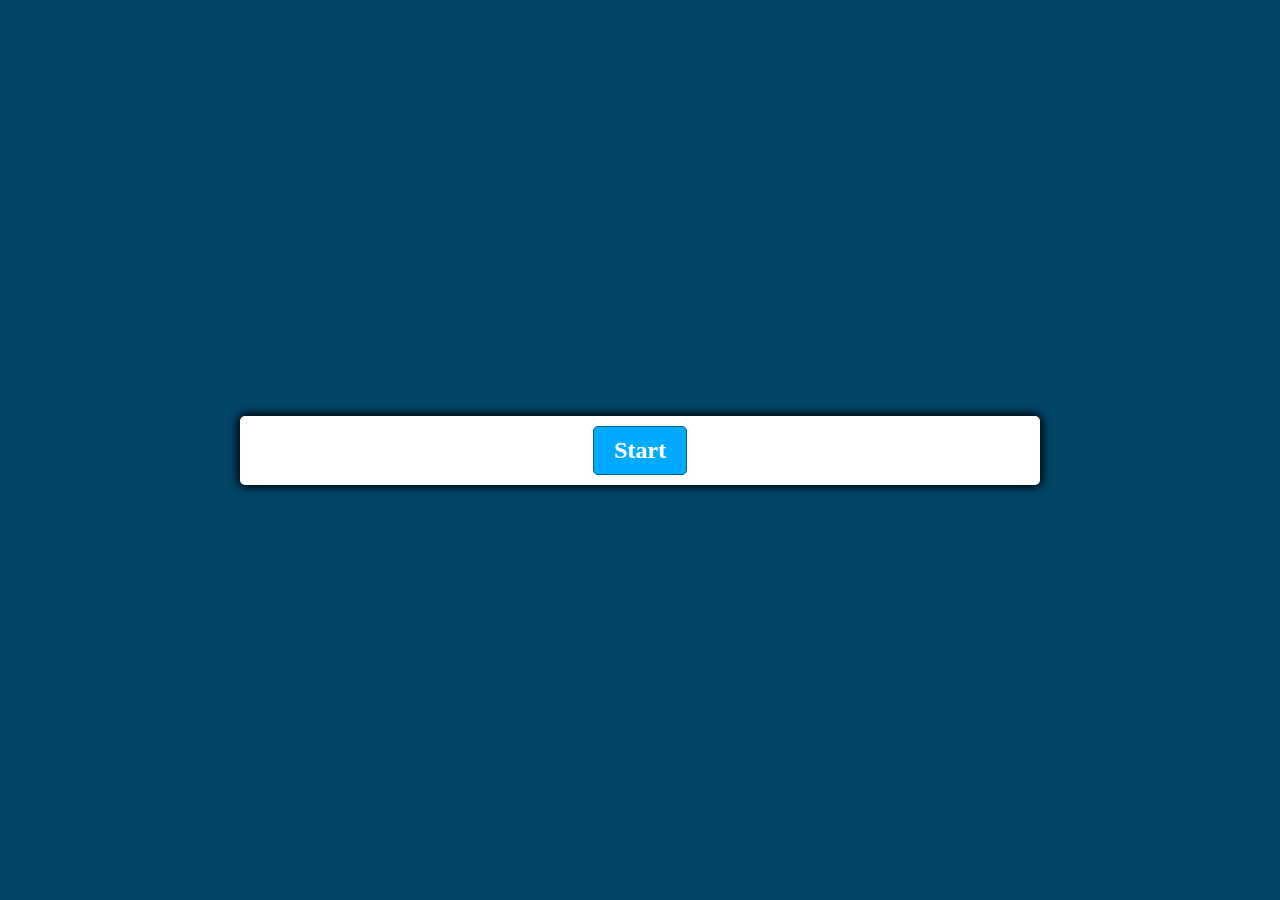
<file: Quiz App/index.html>
<!DOCTYPE html>
<html lang="en">
<head>
  <meta charset="UTF-8">
  <meta name="viewport" content="width=device-width, initial-scale=1.0">
  <meta http-equiv="X-UA-Compatible" content="ie=edge">
  <link href="styles.css" rel="stylesheet">
  <script defer src="script.js"></script>
  <title>Personal Quiz App</title>
</head>
<body>
  <div class="container">
    <div id="question-container" class="hide">
      <div id="question">Question</div>
      <div id="answer-buttons" class="btn-grid">
        <button class="btn">Answer 1</button>
        <button class="btn">Answer 2</button>
        <button class="btn">Answer 3</button>
        <button class="btn">Answer 4</button>
      </div>
    </div>
    <div class="controls">
      <button id="start-btn" class="start-btn btn">Start</button>
      <button id="next-btn" class="next-btn btn hide">Next</button>
    </div>
  </div>
</body>
</html>
</file>
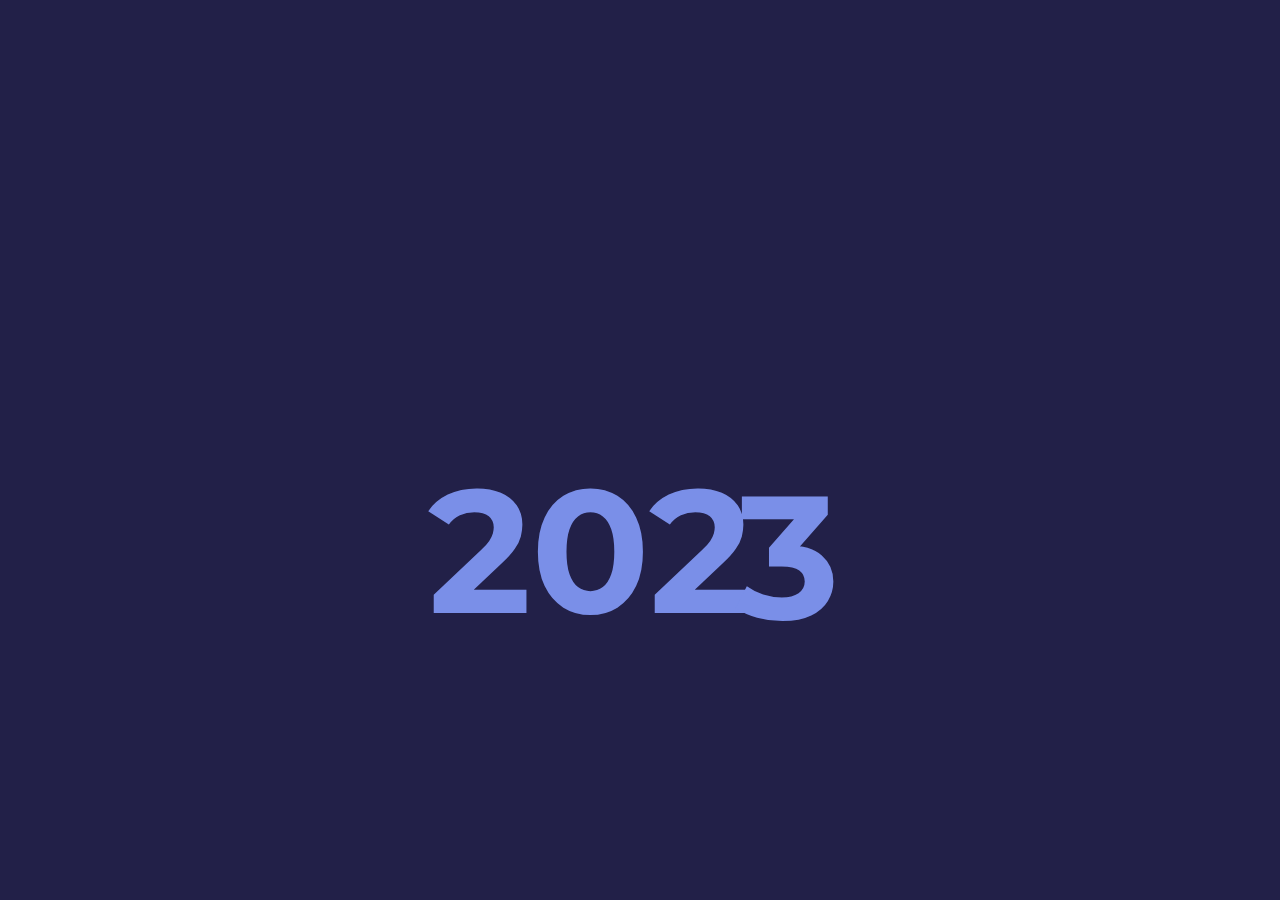
<file: new year project/new year project/index.html>
<!DOCTYPE html>
<html lang="en">
<head>
    <meta charset="UTF-8">
    <meta http-equiv="X-UA-Compatible" content="IE=edge">
    <meta name="viewport" content="width=device-width, initial-scale=1.0">
    <title>Happy New Year 2023</title>
    <link rel="stylesheet" href="style.css">
</head>
<body>
    <div class="feliz">Happy new year</div>
<div class="ano_novo">
  <span>202</span>
  <span class="seis">3</span>
  <span class="sete">4</span>
  <div class="balao"></div>
</div>
<div class="fogos">
  <div class="f1">
    <span><i></i></span>
    <span><i></i></span>
    <span><i></i></span>
  </div>
  <div class="f2">
    <span><i></i></span>
    <span><i></i></span>
    <span><i></i></span>
  </div>
  <div class="f3">
    <span><i></i></span>
    <span><i></i></span>
    <span><i></i></span>
  </div>
  <div class="f4">
    <span><i></i></span>
    <span><i></i></span>
    <span><i></i></span>
  </div>
</div>
</body>
</html>
</file>
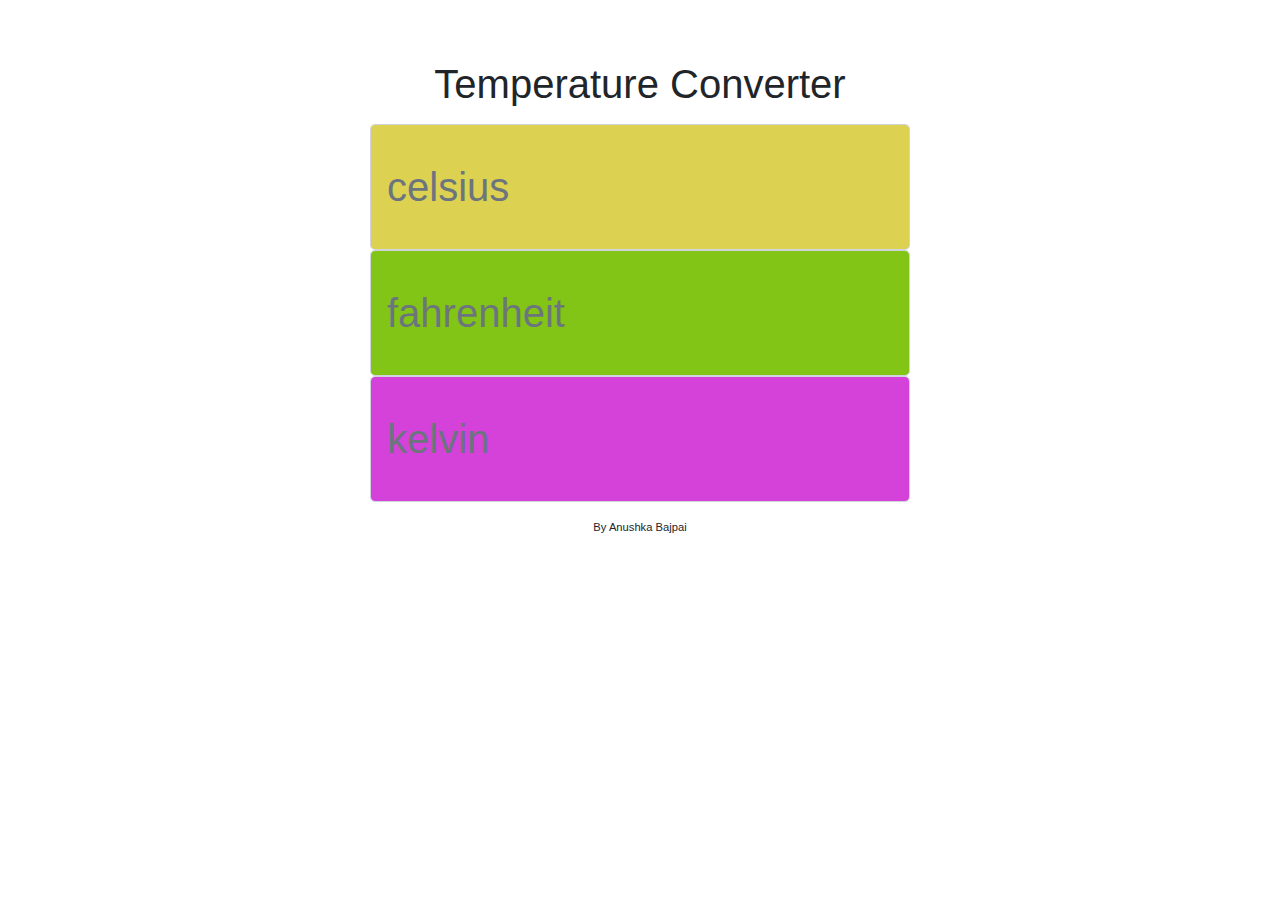
<file: temperature converter/temperature-converter-js/index.html>
<!DOCTYPE html>
<html lang="en">
<head>
  <meta charset="UTF-8">
  <meta name="viewport" content="width=device-width, initial-scale=1.0">
  <meta http-equiv="X-UA-Compatible" content="ie=edge">

  <link rel="stylesheet" href="https://maxcdn.bootstrapcdn.com/bootstrap/4.0.0/css/bootstrap.min.css" integrity="sha384-Gn5384xqQ1aoWXA+058RXPxPg6fy4IWvTNh0E263XmFcJlSAwiGgFAW/dAiS6JXm" crossorigin="anonymous">
  <link rel="stylesheet" href="style.css">

  <title>Temperature Converter</title>

</head>
<body>

  <div class="container">
    <div class="row justify-content-md-center">
      <div class="col-md-6 text-center">
        <h1>Temperature Converter</h1>

        <div id="celsius">
          <input type="number" class="form-control form-control-lg form-padding" id="input-celsius" placeholder="celsius">

        </div>

        <div id="fahrenheit">
          <input type="number" class="form-control form-control-lg form-padding" id="input-fahrenheit" placeholder="fahrenheit">

        </div>

        <div id="kelvin">
          <input type="number" class="form-control form-control-lg form-padding" id="input-kelvin" placeholder="kelvin">

        </div>

      </div>

    </div>
    <footer>
          <p>By Anushka Bajpai</p>
          <!-- <p><a href="https://github.com/itsellej" target="_blank"><img class="icons" src="https://res.cloudinary.com/itsellej/image/upload/v1533400136/rock-paper-scissors/github-icon.png" alt="Github icon"></a>
            <a href="https://codepen.io/itsellej/" target="_blank"><img class="icons" src="https://res.cloudinary.com/itsellej/image/upload/v1533400135/rock-paper-scissors/codepen-icon.png" alt="Codepen icon"></a></p>
          <p><em>Credit - icons from <a href="https://pngtree.com/">pngtree</a></em></p>
        </footer> -->

  </div>

  <script src="main.js" charset="utf-8"></script>
</body>
</html>
</file>
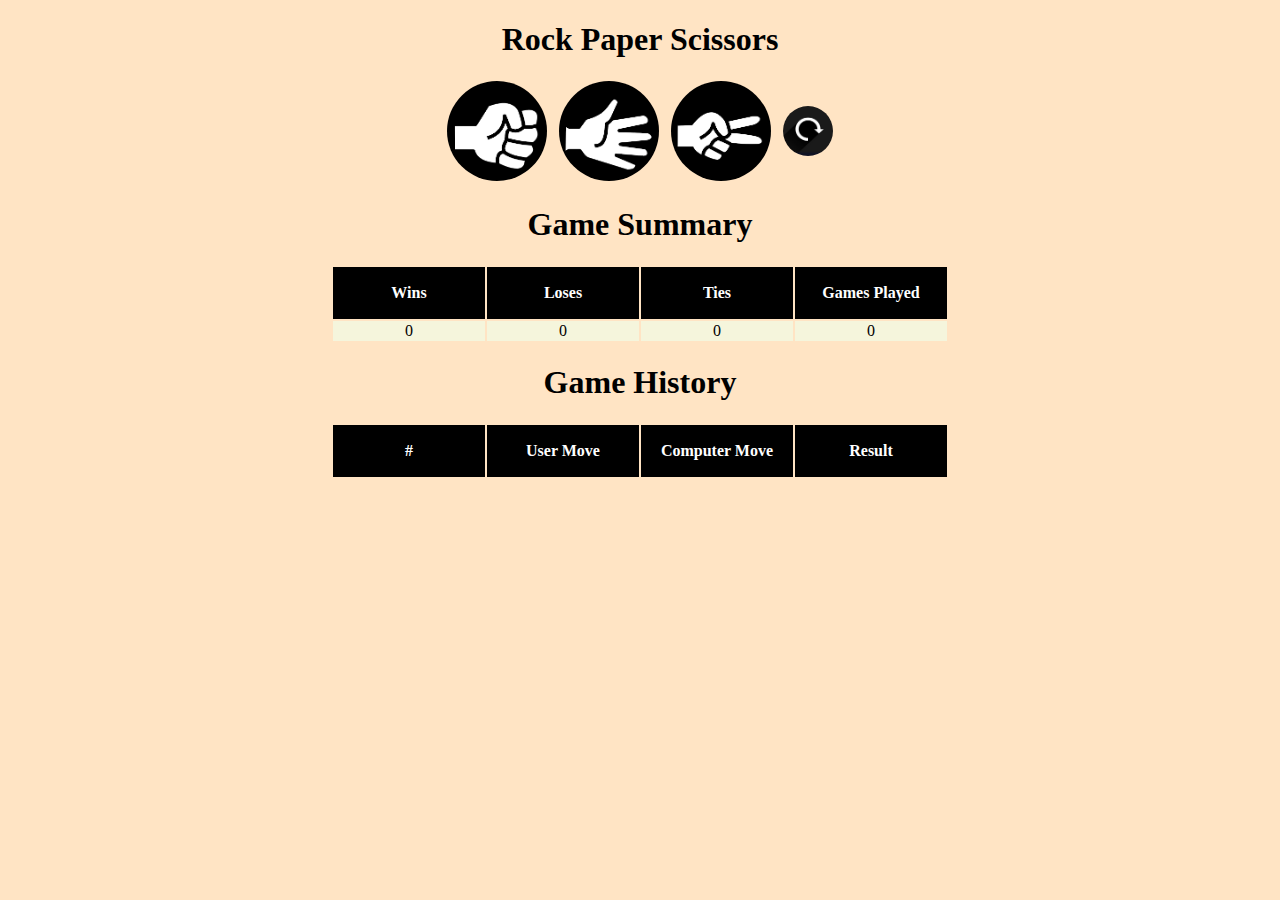
<file: rps-game/index1.html>
<!DOCTYPE html>
<html lang="en">
<head>
    <meta charset="UTF-8">
    <meta name="viewport" content="width=device-width, initial-scale=1.0">
    <title> RPS Game</title>
    <link rel="stylesheet" href="resources\images\style.css">
    <link rel="icon" href="resources\images\favicon.ico">

</head>
<body>
    <h1> Rock Paper Scissors</h1>
    <div id="buttons-container">
        <button onclick="captureUserMove('Rock'); generateComputerMove();evaluateMoves(); updateGameScores();renderGameSummary();renderGameHistory();"><img src="resources\images\rock.png"></button>
        <button onclick="captureUserMove('Paper'); generateComputerMove(); evaluateMoves();updateGameScores(); renderGameSummary();renderGameHistory();"><img src="resources\images\paper.png"></button>
        <button onclick="captureUserMove('Scissors'); generateComputerMove();evaluateMoves(); updateGameScores();renderGameSummary();renderGameHistory(); "><img src="resources\images\scissors.png"></button>
        <button onclick="resetScore();renderGameSummary();renderGameHistory();"><img id="reset" src="resources\images\reset.jpg" alt=""> </button>
    </div>
    <div id="summary-container">
        <h1>Game Summary</h1>
        
        <table >
            <tr>
                <th>Wins</th>
                <th>Loses</th>
                <th>Ties</th>
                <th>Games Played</th>
            </tr>
            <tr>
                <td id="wins">0</td>
                <td id="looses">0</td>
                <td id="ties">0</td>
                <td id="gamePlayed">0</td>
            </tr>
        </table>
    </div>
    <h1>Game History</h1>
    <div class="table2">
    <table id="gameHistroy">
        <tr>
            <th>#</th>
            <th>User Move</th>
            <th>Computer Move</th>
            <th>Result</th>
            
        </tr>
    </table>
</div>
    <script  src="resources\images\script.js"></script>
    
   
</body>
</html>
</file>
<file: Quiz App/styles.css>
*, *::before, *::after {
    box-sizing: border-box;
    font-family: Gotham Rounded;
  }
  
  :root {
    --hue-neutral: 200;
    --hue-wrong: 0;
    --hue-correct: 145;
  }
  
  body {
    --hue: var(--hue-neutral);
    padding: 0;
    margin: 0;
    display: flex;
    width: 100vw;
    height: 100vh;
    justify-content: center;
    align-items: center;
    background-color: hsl(var(--hue), 100%, 20%);
  }
  
  body.correct {
    --hue: var(--hue-correct);
  }
  
  body.wrong {
    --hue: var(--hue-wrong);
  }
  
  .container {
    width: 800px;
    max-width: 80%;
    background-color: white;
    border-radius: 5px;
    padding: 10px;
    box-shadow: 0 0 10px 2px;
  }
  
  .btn-grid {
    display: grid;
    grid-template-columns: repeat(2, auto);
    gap: 10px;
    margin: 20px 0;
  }
  
  .btn {
    --hue: var(--hue-neutral);
    border: 1px solid hsl(var(--hue), 100%, 30%);
    background-color: hsl(var(--hue), 100%, 50%);
    border-radius: 5px;
    padding: 5px 10px;
    color: white;
    outline: none;
  }
  
  .btn:hover {
    border-color: black;
  }
  
  .btn.correct {
    --hue: var(--hue-correct);
    color: black;
  }
  
  .btn.wrong {
    --hue: var(--hue-wrong);
  }
  
  .start-btn, .next-btn {
    font-size: 1.5rem;
    font-weight: bold;
    padding: 10px 20px;
  }
  
  .controls {
    display: flex;
    justify-content: center;
    align-items: center;
  }
  
  .hide {
    display: none;
  }
</file>
<file: new year project/new year project/style.css>
@import url('https://fonts.googleapis.com/css?family=Montserrat:700|Pacifico');

*, *:after, *:before{
  box-sizing:border-box;
  margin:0;
  padding:0;
  -webkit-transition: all 100ms ease-in;
  transition: all 100ms ease-in;
}
html{
	background: #222048;
}
.feliz{
  width: 100%;
  font-family: 'Pacifico', cursive;
  font-size: 100px;
  font-weight: 700;
  color: #f48fb1;
  text-align: center;
  position: absolute;
  top: 50%;
  opacity: 0;
  animation: vem_feliz 2s ease-in-out 7s forwards;
}
.ano_novo{
  position: absolute;
  top: 0;
  left: 0;
  width: 100%;
  height: 100%;
  display: flex;
  flex-direction: row;
  justify-content: center;
  align-items: center;
  overflow: hidden;
  padding: 200px 100px 0px 0px;
}
.ano_novo>span{
  font-family: 'Montserrat', sans-serif;
  font-size: 175px;
  font-weight: 700;
  color: #7a8fe8;
}
span.seis{
  position: absolute;
  top: 50%;
  right: 50%;
  margin-right: -200px;
  animation: vai_2016 5s ease-in-out 5s forwards;
}
span.sete{
  position: absolute;
  right: 0%;
  margin-right: -200px;
  animation: vem_2017 6s ease-in-out forwards;
}
span.sete:before{
  content: '';
  width: 0px;
  height: 6px;
  display: block;
  border-radius: 3px;
  background: #7a8fe8;
  transform: rotate(0deg);
  transform-origin: left top;
  position: absolute;
  top: 55px;
  left: 10px;
  z-index: -1;
  animation: entrega_balao 1s ease-in-out 4s;
}
.balao{
  width: 100px;
  height: 100px;
  display: block;
  background: #c78bef;
  border-radius: 50%;
  position: absolute;
  top: 50%;
  margin-top: -165px;
  right: 0%;
  margin-right: -200px;
  animation: vem_e_vai_balao 10s ease-in-out forwards;
}
.balao:before{
  content: '';
  width: 0;
  height: 0;
  border-style: solid;
  border-width: 0 10px 20px 10px;
  border-color: transparent transparent #b19b32 transparent;
  position: absolute;
  left: 50%;
  margin-left: -10px;
  bottom: -10px;
  z-index: -1;
}
.balao:after{
  content: '';
  width: 4px;
  height: 100px;
  display: block;
  background: #fff;
  border-radius: 0px 0px 3px 3px;
  position: absolute;
  left: 50%;
  margin-left: -2px;
  bottom: -110px;
}
.fogos{
  width: 100%;
  height: 100%;
  display: block;
  position: absolute;
  top: 0;
  left: 0;
  overflow: hidden;
}
.fogos>div{
  border: 2px solid #fff;
  position: absolute;
  opacity: 0;
  animation: solta_fogos 1.5s ease-in-out 8s forwards;
}
.fogos>div.f1{
  left: 20%;
  top: 40%;
}
.fogos>div.f2{
  left: 15%;
  top: 70%;
}
.fogos>div.f3{
  right: 20%;
  top: 40%;
}
.fogos>div.f4{
  right: 15%;
  top: 70%;
}
.fogos>div span{
  width: 6px;
  height: 6px;
  display: block;
  position: absolute;
  top: 0;
  left: 0;
  opacity: 0;
  animation: estoura_fogos 0.5s ease-in-out 9s forwards;
}
.fogos>div span:nth-child(1){
  transform: rotate(0deg);
}
.fogos>div span:nth-child(2){
  transform: rotate(120deg);
}
.fogos>div span:nth-child(3){
  transform: rotate(240deg);
}
.fogos>div span:before{
  content: '';
  width: 2px;
  height: 50px;
  display: block;
  background: #a310ab;
  position: absolute;
  top: -60px;
  left: 2px;
}
.fogos>div span:after{
  content: '';
  width: 2px;
  height: 50px;
  display: block;
  background: #f5cc06;
  position: absolute;
  bottom: -60px;
  left: 2px;
}
.fogos>div span i:before{
  content: '';
  width: 3px;
  height: 3px;
  display: block;
  border-radius: 50%;
  background: #fff;
  position: absolute;
  top: -15px;
  left: 10px;
}
.fogos>div span i:after{
  content: '';
  width: 3px;
  height: 3px;
  display: block;
  border-radius: 50%;
  background: #fff;
  position: absolute;
  top: -15px;
  right: 10px;
}
a.author{
  font-size: 12px;
  text-decoration: none;
  color: #f47c7c;
  position: fixed;
  bottom: 10px;
  right: 10px;
}

@keyframes vem_2017 {
  0% {
    right: 0%;
  }
  66.6666% {
    right: 50%;
    margin-right: -300px;
  }
  90% {
    right: 50%;
    margin-right: -300px;
  }
  100% {
    right: 50%;
  }
}
@keyframes vem_e_vai_balao {
  0% {
    right: 0%;
  }
  40% {
    right: 50%;
    margin-right: -300px;
  }
  50% {
    right: 50%;
    margin-right: -200px;
    top: 50%;
  }
  100% {
    top: -100%;
    right: 50%;
  }
}
@keyframes entrega_balao {
  0% {
    transform: rotate(-30deg);
    width: 40px;
  }
  100% {
    transform: rotate(-150deg);
    width: 70px;
  }
}
@keyframes vai_2016 {
  0% {
    top: 50%;
  }
  100% {
    top: -100%;
  }
}
@keyframes vem_feliz {
  0% {
    margin-top: 0px;
    opacity: 0;
  }
  100% {
    margin-top: -200px;;
    opacity: 1;
  }
}
@keyframes solta_fogos {
  0% {
    margin-top: 100%;
    opacity: 0;
    width: 2px;
    height: 30px;
    display: block;
    border-radius: 50%;
  }
  75% {
    margin-top: 0%;
    opacity: 1;
    width: 2px;
    height: 30px;
    display: block;
    border-radius: 50%;
  }
  80%{
    margin-top: 0px;
    margin-left: 0px;
    opacity: 1;
    width: 10px;
    height: 10px;
    display: block;
    border-radius: 50%;
    transform: scale(0.2);
  }
  100%{
    opacity: 1;
    width: 10px;
    height: 10px;
    display: block;
    border-radius: 50%;
    transform: scale(1);
  }
}
@keyframes estoura_fogos {
  0% {
    opacity: 0;
  }
  100% {
    opacity: 1;
  }
}
</file>
<file: temperature converter/temperature-converter-js/style.css>
body{
  margin-top: 60px;
  text-align:center;
}

h1 {
  padding-bottom: 0.5rem;
}

input[type=number] {
  cursor: pointer;
}

#input-celsius{
  background-color: #ddd152;
  font-size: 2.5rem;
}

#input-fahrenheit{
  background-color: #82c516;
  font-size: 2.5rem;
}

#input-kelvin{
  background-color: #d442d9;
  font-size: 2.5rem;
}

.form-padding {
  padding: 2rem 1rem;
}

/* ::-webkit-input-placeholder {
  color: #FFFFFF !important;
}
::-moz-placeholder {
  color: #FFFFFF !important;
}
:-ms-input-placeholder {
  color: #FFFFFF !important;
}
:-moz-placeholder {
  color: #FFFFFF !important;
} */

footer{
  padding-top: 1.5rem;
  font-size: 0.7rem;
  line-height: 0.2rem;
  text-align:center;
}

.icons{
  max-width: 25px;
  height: auto;
}
</file>
